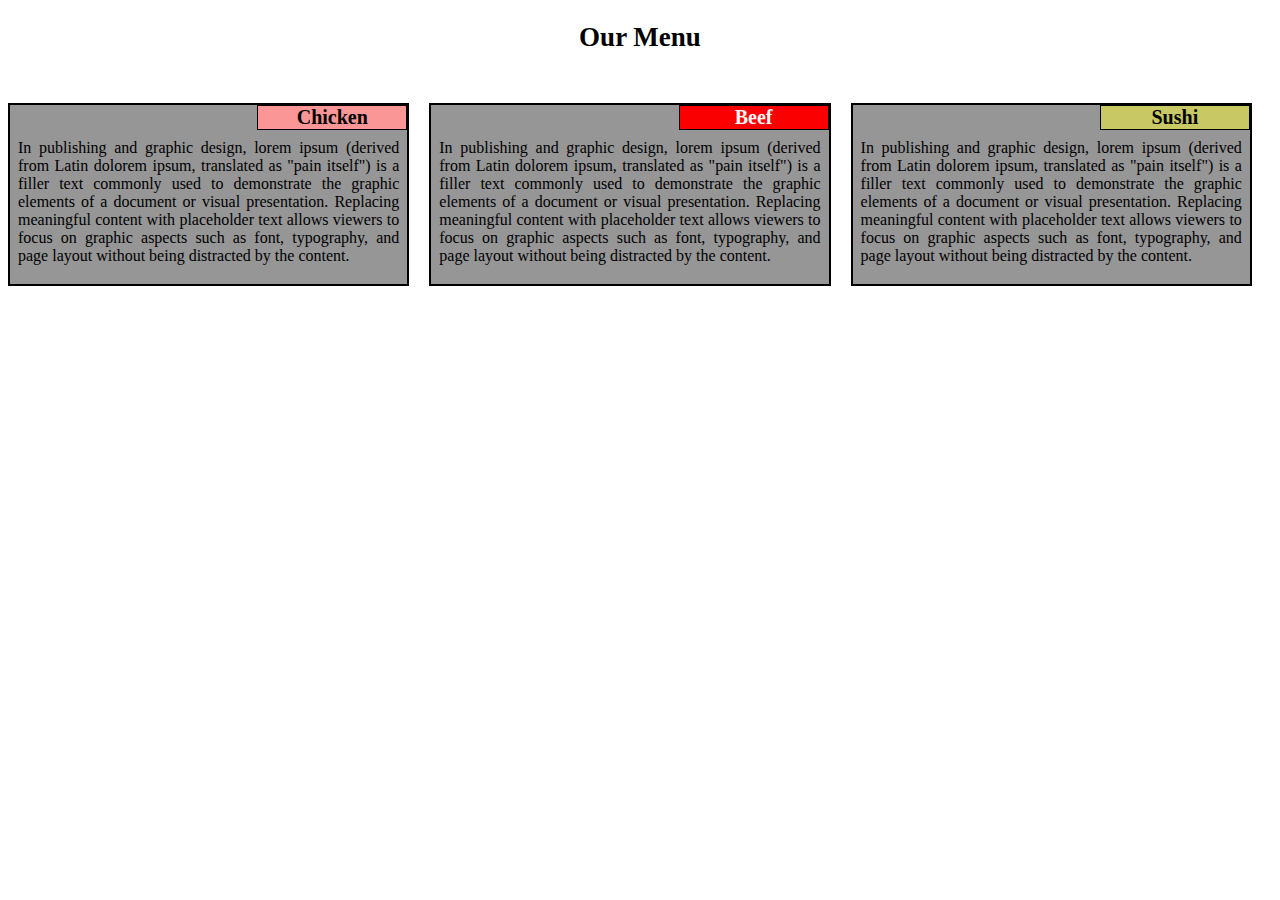
<file: module2-solution/index.html>
<!doctype html>
<html>
<head>
<link rel="stylesheet" href="css/Assignment1.css">
<meta charset="utf-8">
<meta name='viewport' content='width=device-width, initial-scale=1'>
<title>Module 2 solution</title>
</head>
<body>
<h2>Our Menu</h2>
<div class='row'>
	<div class='col-lg-4 col-md-6 sx-12'>
		<div class='section'>
			<div id='para1' class="box-heading">Chicken</div>
				<p>In publishing and graphic design, lorem ipsum (derived from Latin dolorem ipsum, translated as "pain itself") is a filler text commonly used to demonstrate the graphic elements of a document or visual presentation. Replacing meaningful content with placeholder text allows viewers to focus on graphic aspects such as font, typography, and page layout without being distracted by the content. </p>
		</div>
	</div>
	<div class='col-lg-4 col-md-6 sx-12'>
		<div class='section'>
			<div id='para2' class="box-heading">Beef</div>
				<p>In publishing and graphic design, lorem ipsum (derived from Latin dolorem ipsum, translated as "pain itself") is a filler text commonly used to demonstrate the graphic elements of a document or visual presentation. Replacing meaningful content with placeholder text allows viewers to focus on graphic aspects such as font, typography, and page layout without being distracted by the content. </p>
		</div>
	</div>
	<div class='col-lg-4 col-md-12 sx-12'>
		<div class='section'>
			<div id='para3'class="box-heading">Sushi</div>
				<p>In publishing and graphic design, lorem ipsum (derived from Latin dolorem ipsum, translated as "pain itself") is a filler text commonly used to demonstrate the graphic elements of a document or visual presentation. Replacing meaningful content with placeholder text allows viewers to focus on graphic aspects such as font, typography, and page layout without being distracted by the content.</p>
		</div>
	</div>
</div>
</body>
</html>
</file>
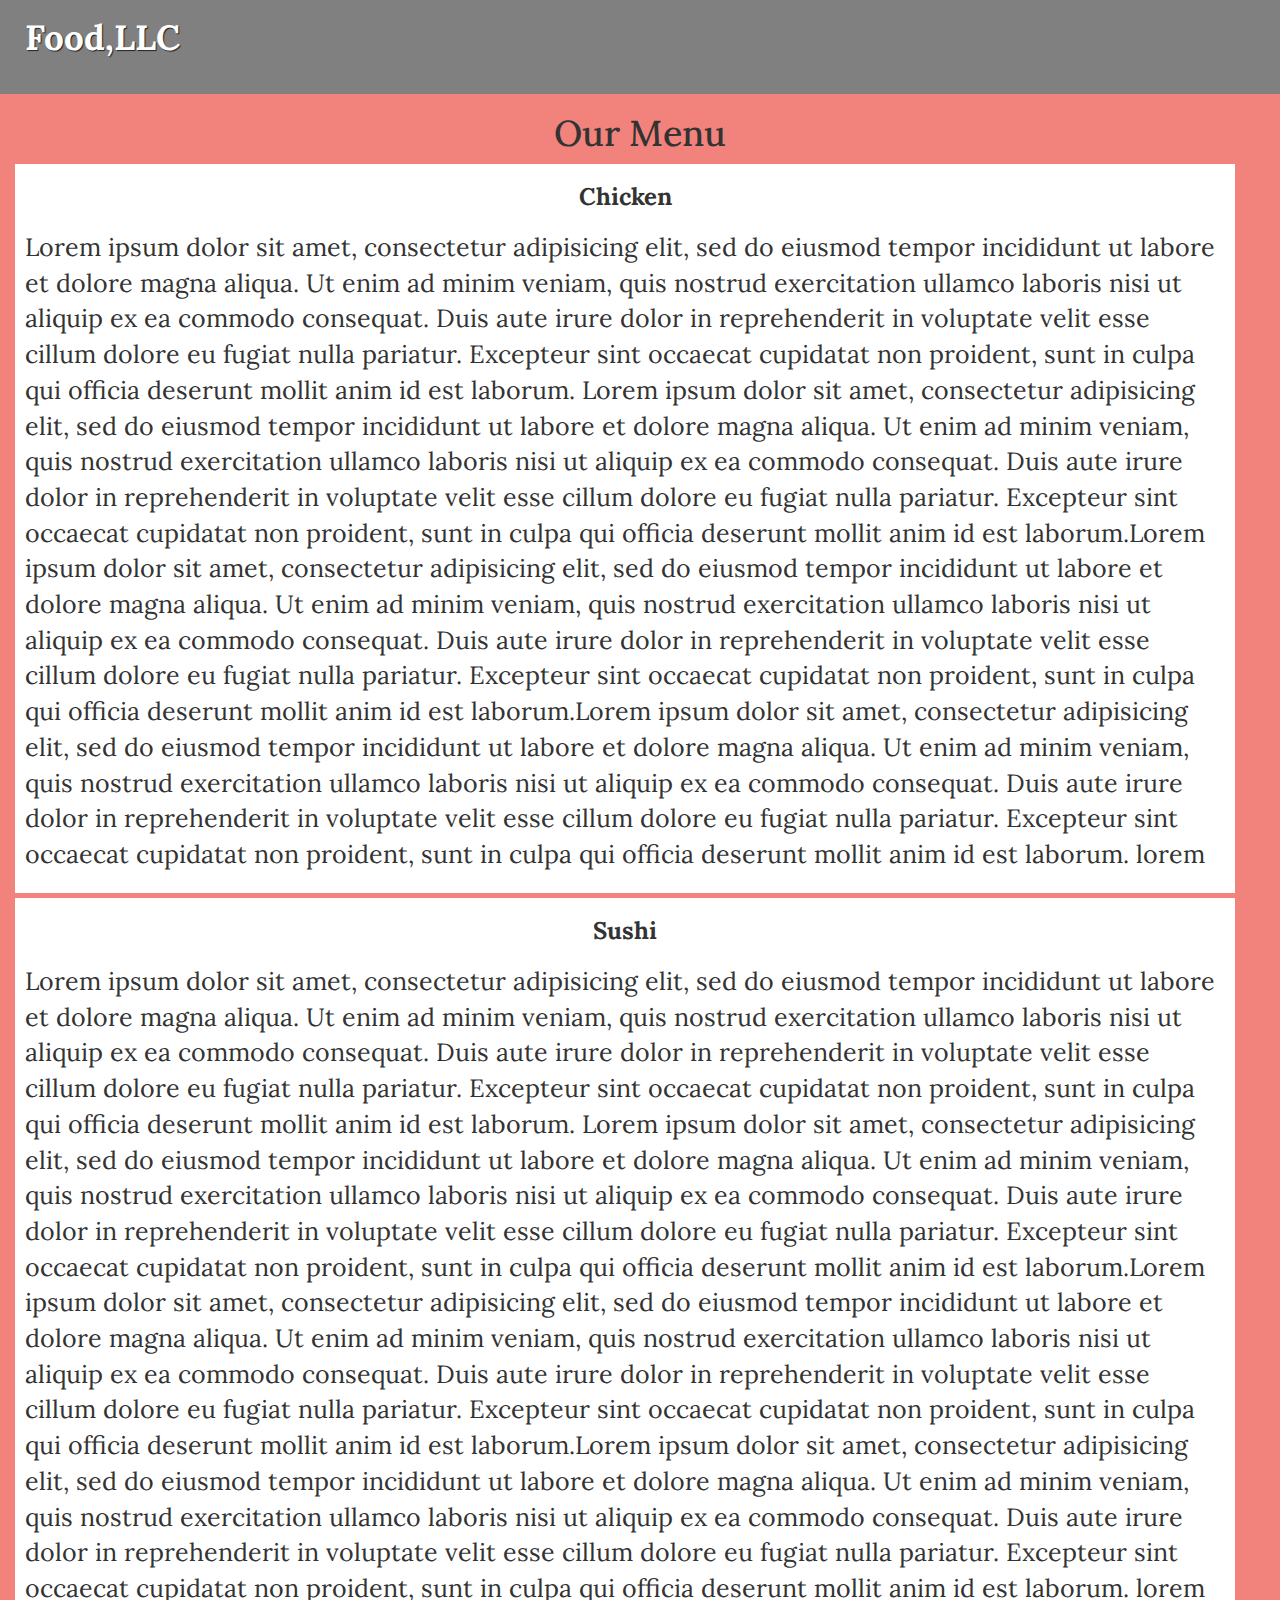
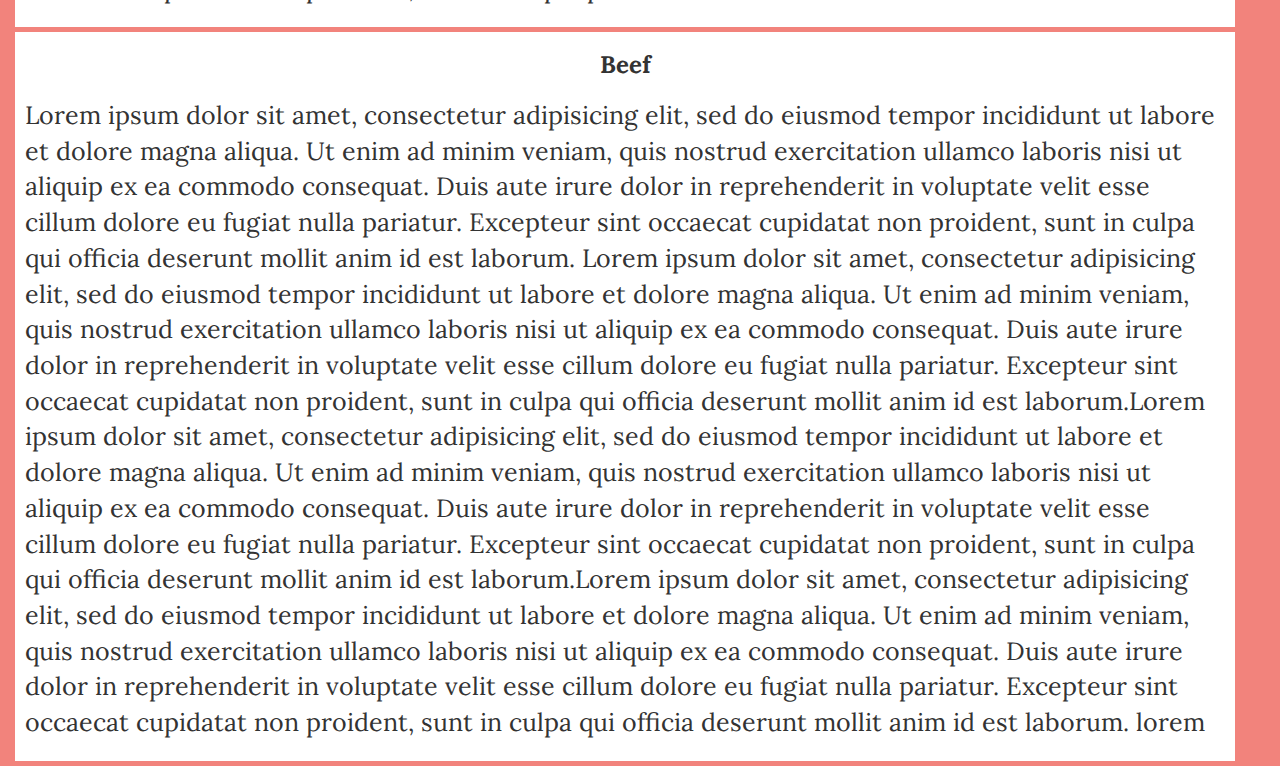
<file: module3-solution/index.html>
<!doctype html>
<html lang="en">
  <head>
    <meta charset="utf-8">
    <meta http-equiv="X-UA-Compatible" content="IE=edge">
    <meta name="viewport" content="width=device-width, initial-scale=1">
    <title>Food_LLC</title>
    <link rel="stylesheet" href="css/bootstrap.min.css">
    <link rel="stylesheet" href="css/style.css">
    
    <link href='https://fonts.googleapis.com/css?family=Lora' rel='stylesheet' type='text/css'>
  </head>
<body>
 <header>
    <nav id="header-nav" class="navbar navbar-default">
      <div class="container">
        <div class="navbar-header">
         

          <div class="navbar-brand change">
            <h1>Food,LLC</h1>
           
          </div>
          

          <button type="button" class="navbar-toggle collapsed" data-toggle="collapse" data-target="#collapsable-nav" aria-expanded="false">
            <span class="sr-only">Toggle navigation</span>
            <span class="icon-bar"></span>
            <span class="icon-bar"></span>
            <span class="icon-bar"></span>
          </button>
        </div>
     </div>

       <!-- .collapse .navbar-collapse -->
        <div id="collapsable-nav" class="collapse navbar-collapse">
           <ul id="nav-list" class="nav navbar-nav navbar-right visible-xs">
             <li>
              <a href="#">
                <br class="hidden-xs"> Chicken</a>
                <hr class="visible-xs">
            </li>
            <li>
              <a href="#">
                 Beef</a>
                <hr class="visible-xs">
            </li>
             <li>
              <a href="#">
                Sushi</a>
                <hr class="visible-xs">
            </li>
            
           
          </ul><!-- #nav-list -->
        </div><!-- .collapse .navbar-collapse -->
      </div><!-- .container -->
    </nav><!-- #header-nav -->
  </header>
   
  <h1 class="text-center">Our Menu</h1>
    <div  class="row container container-fluid " >
      
      <div class="col-md-12 col-sm-12 col-xs-12">
      <section >
 
     <h3 class="text-center"><strong>Chicken</strong></h3>
     <p class="special_prop">  Lorem ipsum dolor sit amet, consectetur adipisicing elit, sed do eiusmod  tempor incididunt ut labore et dolore magna aliqua. Ut enim ad minim veniam,
  quis nostrud exercitation ullamco laboris nisi ut aliquip ex ea commodo
  consequat. Duis aute irure dolor in reprehenderit in voluptate velit esse
  cillum dolore eu fugiat nulla pariatur. Excepteur sint occaecat cupidatat non
  proident, sunt in culpa qui officia deserunt mollit anim id est laborum.
  Lorem ipsum dolor sit amet, consectetur adipisicing elit, sed do eiusmod
  tempor incididunt ut labore et dolore magna aliqua. Ut enim ad minim veniam,
  quis nostrud exercitation ullamco laboris nisi ut aliquip ex ea commodo
  consequat. Duis aute irure dolor in reprehenderit in voluptate velit esse
  cillum dolore eu fugiat nulla pariatur. Excepteur sint occaecat cupidatat non
  proident, sunt in culpa qui officia deserunt mollit anim id est laborum.Lorem ipsum dolor sit amet, consectetur adipisicing elit, sed do eiusmod
  tempor incididunt ut labore et dolore magna aliqua. Ut enim ad minim veniam,
  quis nostrud exercitation ullamco laboris nisi ut aliquip ex ea commodo
  consequat. Duis aute irure dolor in reprehenderit in voluptate velit esse
  cillum dolore eu fugiat nulla pariatur. Excepteur sint occaecat cupidatat non
  proident, sunt in culpa qui officia deserunt mollit anim id est laborum.Lorem ipsum dolor sit amet, consectetur adipisicing elit, sed do eiusmod
  tempor incididunt ut labore et dolore magna aliqua. Ut enim ad minim veniam,
  quis nostrud exercitation ullamco laboris nisi ut aliquip ex ea commodo
  consequat. Duis aute irure dolor in reprehenderit in voluptate velit esse
  cillum dolore eu fugiat nulla pariatur. Excepteur sint occaecat cupidatat non
  proident, sunt in culpa qui officia deserunt mollit anim id est laborum.
  lorem
    
  </p>


</section>
</div>
  <div class="col-md-12 col-sm-12 col-xs-12">
      <section>    
     <h3 class="text-center"><strong>Sushi</strong></h3>
     <p class="special_prop">
    Lorem ipsum dolor sit amet, consectetur adipisicing elit, sed do eiusmod
  tempor incididunt ut labore et dolore magna aliqua. Ut enim ad minim veniam,
  quis nostrud exercitation ullamco laboris nisi ut aliquip ex ea commodo
  consequat. Duis aute irure dolor in reprehenderit in voluptate velit esse
  cillum dolore eu fugiat nulla pariatur. Excepteur sint occaecat cupidatat non
  proident, sunt in culpa qui officia deserunt mollit anim id est laborum.
  Lorem ipsum dolor sit amet, consectetur adipisicing elit, sed do eiusmod
  tempor incididunt ut labore et dolore magna aliqua. Ut enim ad minim veniam,
  quis nostrud exercitation ullamco laboris nisi ut aliquip ex ea commodo
  consequat. Duis aute irure dolor in reprehenderit in voluptate velit esse
  cillum dolore eu fugiat nulla pariatur. Excepteur sint occaecat cupidatat non
  proident, sunt in culpa qui officia deserunt mollit anim id est laborum.Lorem ipsum dolor sit amet, consectetur adipisicing elit, sed do eiusmod
  tempor incididunt ut labore et dolore magna aliqua. Ut enim ad minim veniam,
  quis nostrud exercitation ullamco laboris nisi ut aliquip ex ea commodo
  consequat. Duis aute irure dolor in reprehenderit in voluptate velit esse
  cillum dolore eu fugiat nulla pariatur. Excepteur sint occaecat cupidatat non
  proident, sunt in culpa qui officia deserunt mollit anim id est laborum.Lorem ipsum dolor sit amet, consectetur adipisicing elit, sed do eiusmod
  tempor incididunt ut labore et dolore magna aliqua. Ut enim ad minim veniam,
  quis nostrud exercitation ullamco laboris nisi ut aliquip ex ea commodo
  consequat. Duis aute irure dolor in reprehenderit in voluptate velit esse
  cillum dolore eu fugiat nulla pariatur. Excepteur sint occaecat cupidatat non
  proident, sunt in culpa qui officia deserunt mollit anim id est laborum.
  lorem

    
  </p>


</section>
</div>
  <div class="col-md-12 col-sm-12 col-xs-12 col-lg-12">
      <section >
    
      <h3 class="text-center"><strong>Beef</strong></h3>
     <p class="special_prop">
    Lorem ipsum dolor sit amet, consectetur adipisicing elit, sed do eiusmod
  tempor incididunt ut labore et dolore magna aliqua. Ut enim ad minim veniam,
  quis nostrud exercitation ullamco laboris nisi ut aliquip ex ea commodo
  consequat. Duis aute irure dolor in reprehenderit in voluptate velit esse
  cillum dolore eu fugiat nulla pariatur. Excepteur sint occaecat cupidatat non
  proident, sunt in culpa qui officia deserunt mollit anim id est laborum.
  Lorem ipsum dolor sit amet, consectetur adipisicing elit, sed do eiusmod
  tempor incididunt ut labore et dolore magna aliqua. Ut enim ad minim veniam,
  quis nostrud exercitation ullamco laboris nisi ut aliquip ex ea commodo
  consequat. Duis aute irure dolor in reprehenderit in voluptate velit esse
  cillum dolore eu fugiat nulla pariatur. Excepteur sint occaecat cupidatat non
  proident, sunt in culpa qui officia deserunt mollit anim id est laborum.Lorem ipsum dolor sit amet, consectetur adipisicing elit, sed do eiusmod
  tempor incididunt ut labore et dolore magna aliqua. Ut enim ad minim veniam,
  quis nostrud exercitation ullamco laboris nisi ut aliquip ex ea commodo
  consequat. Duis aute irure dolor in reprehenderit in voluptate velit esse
  cillum dolore eu fugiat nulla pariatur. Excepteur sint occaecat cupidatat non
  proident, sunt in culpa qui officia deserunt mollit anim id est laborum.Lorem ipsum dolor sit amet, consectetur adipisicing elit, sed do eiusmod
  tempor incididunt ut labore et dolore magna aliqua. Ut enim ad minim veniam,
  quis nostrud exercitation ullamco laboris nisi ut aliquip ex ea commodo
  consequat. Duis aute irure dolor in reprehenderit in voluptate velit esse
  cillum dolore eu fugiat nulla pariatur. Excepteur sint occaecat cupidatat non
  proident, sunt in culpa qui officia deserunt mollit anim id est laborum.
  lorem

    
  </p>


</section>
</div>

</div>


  <!-- jQuery (Bootstrap JS plugins depend on it) -->
  <script src="js/jquery-2.1.4.min.js"></script>
  <script src="js/bootstrap.min.js"></script>
 
</body>
</html>
</file>
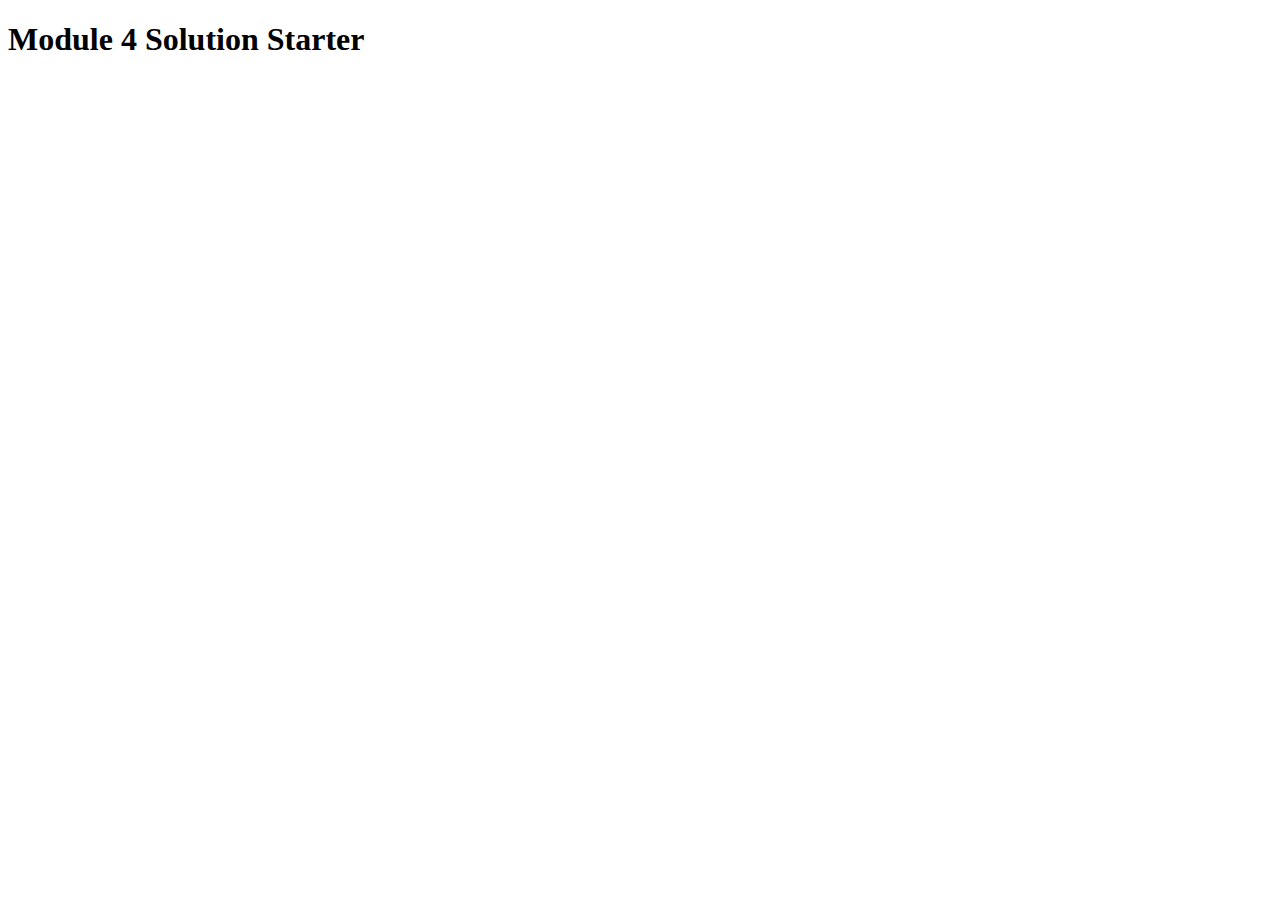
<file: module4-solution/index.html>
<!DOCTYPE html>
<html>
<head>
  <meta charset="utf-8">
  <title>Module 4 Solution Starter</title>
  <script>
    var names = []; // DO NOT REMOVE
  </script>
  <script src="SpeakHello.js"></script><!-- //script1 -->
  <script src="SpeakGoodBye.js"></script><!-- script2 -->
  <script src="script.js"></script><!-- app.j -->
</head>
<body>
  <h1>Module 4 Solution Starter</h1>
</body>
</html>
</file>
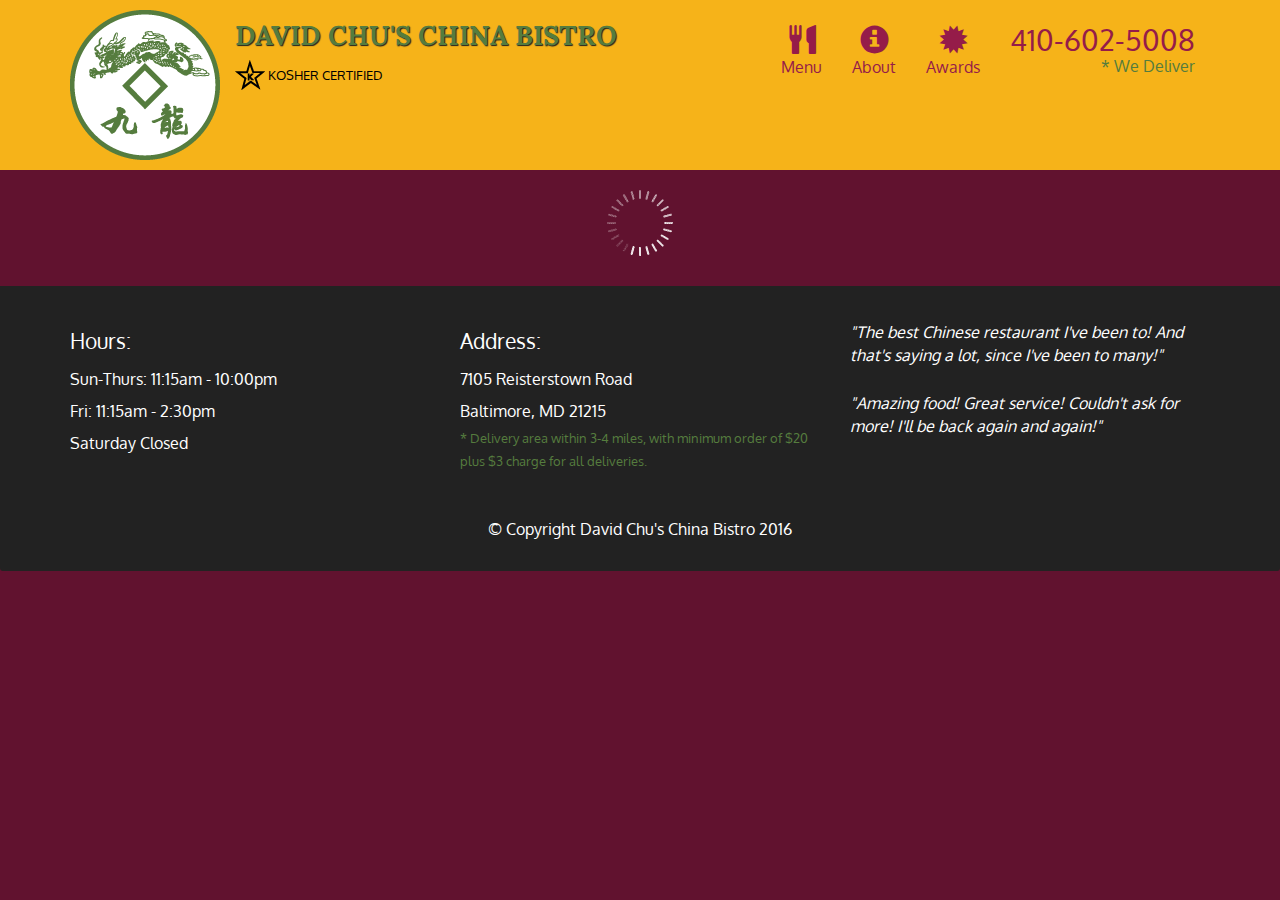
<file: module5_solution/index.html>
<!doctype html>
<html lang="en">
  <head>
    <meta charset="utf-8">
    <meta http-equiv="X-UA-Compatible" content="IE=edge">
    <meta name="viewport" content="width=device-width, initial-scale=1">
    <title>David Chu's China Bistro</title>
    <link rel="stylesheet" href="css/bootstrap.min.css">
    <link rel="stylesheet" href="css/styles.css">
    <link href='https://fonts.googleapis.com/css?family=Oxygen:400,300,700' rel='stylesheet' type='text/css'>
    <link href='https://fonts.googleapis.com/css?family=Lora' rel='stylesheet' type='text/css'>
  </head>
<body>
  <header>
    <nav id="header-nav" class="navbar navbar-default">
      <div class="container">
        <div class="navbar-header">
          <a href="index.html" class="pull-left visible-md visible-lg">
            <div id="logo-img" alt="Logo image"></div>
          </a>

          <div class="navbar-brand">
            <a href="index.html"><h1>David Chu's China Bistro</h1></a>
            <p>
              <img src="images/star-k-logo.png" alt="Kosher certification">
              <span>Kosher Certified</span>
            </p>
          </div>

          <button id="navbarToggle" type="button" class="navbar-toggle collapsed" data-toggle="collapse" data-target="#collapsable-nav" aria-expanded="false">
            <span class="sr-only">Toggle navigation</span>
            <span class="icon-bar"></span>
            <span class="icon-bar"></span>
            <span class="icon-bar"></span>
          </button>
        </div>
        
        <div id="collapsable-nav" class="collapse navbar-collapse">
           <ul id="nav-list" class="nav navbar-nav navbar-right">
            <li id="navHomeButton" class="visible-xs active">
              <a href="index.html">
                <span class="glyphicon glyphicon-home"></span> Home</a>
            </li>
            <li id="navMenuButton">
              <a href="#" onclick="$dc.loadMenuCategories();">
                <span class="glyphicon glyphicon-cutlery"></span><br class="hidden-xs"> Menu</a>
            </li>
            <li>
              <a href="#">
                <span class="glyphicon glyphicon-info-sign"></span><br class="hidden-xs"> About</a>
            </li>
            <li>
              <a href="#">
                <span class="glyphicon glyphicon-certificate"></span><br class="hidden-xs"> Awards</a>
            </li>
            <li id="phone" class="hidden-xs">
              <a href="tel:410-602-5008">
                <span>410-602-5008</span></a><div>* We Deliver</div>
            </li>
          </ul><!-- #nav-list -->
        </div><!-- .collapse .navbar-collapse -->
      </div><!-- .container -->
    </nav><!-- #header-nav -->
  </header>

  <div id="call-btn" class="visible-xs">
    <a class="btn" href="tel:410-602-5008">
    <span class="glyphicon glyphicon-earphone"></span>
    410-602-5008
    </a>
  </div>
  <div id="xs-deliver" class="text-center visible-xs">* We Deliver</div>

  <div id="main-content" class="container"></div>

  <footer class="panel-footer">
    <div class="container">
      <div class="row">
        <section id="hours" class="col-sm-4">
          <span>Hours:</span><br>
          Sun-Thurs: 11:15am - 10:00pm<br>
          Fri: 11:15am - 2:30pm<br>
          Saturday Closed
          <hr class="visible-xs">
        </section>
        <section id="address" class="col-sm-4">
          <span>Address:</span><br>
          7105 Reisterstown Road<br>
          Baltimore, MD 21215
          <p>* Delivery area within 3-4 miles, with minimum order of $20 plus $3 charge for all deliveries.</p>
          <hr class="visible-xs">
        </section>
        <section id="testimonials" class="col-sm-4">
          <p>"The best Chinese restaurant I've been to! And that's saying a lot, since I've been to many!"</p>
          <p>"Amazing food! Great service! Couldn't ask for more! I'll be back again and again!"</p>
        </section>
      </div>
      <div class="text-center">&copy; Copyright David Chu's China Bistro 2016</div>
    </div>
  </footer>

  <!-- jQuery (Bootstrap JS plugins depend on it) -->
  <script src="js/jquery-2.1.4.min.js"></script>
  <script src="js/bootstrap.min.js"></script>
  <script src="js/ajax-utils.js"></script>
  <script src="js/script.js"></script>
</body>
</html>
</file>
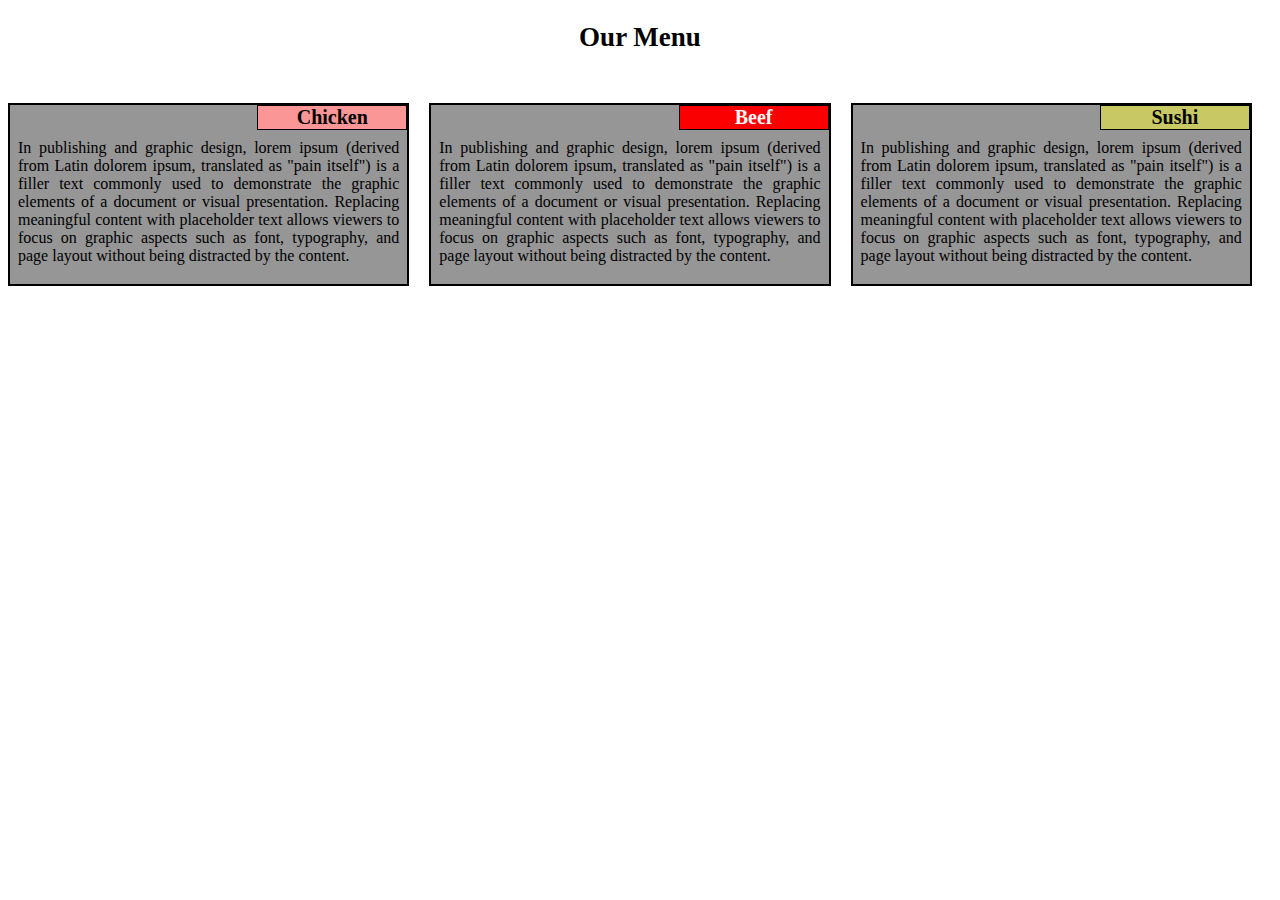
<file: Assignment1.html>
<!doctype html>
<html>
<head>
<link rel="stylesheet" href="Assignment1.css">
<meta charset="utf-8">
<meta name='viewport' content='width=device-width, initial-scale=1'>
<title>Module 2 solution</title>
</head>
<body>
<h2>Our Menu</h2>
<div class='row'>
	<div class='col-lg-4 col-md-6 sx-12'>
		<div class='section'>
			<div id='para1' class="box-heading">Chicken</div>
				<p>In publishing and graphic design, lorem ipsum (derived from Latin dolorem ipsum, translated as "pain itself") is a filler text commonly used to demonstrate the graphic elements of a document or visual presentation. Replacing meaningful content with placeholder text allows viewers to focus on graphic aspects such as font, typography, and page layout without being distracted by the content. </p>
		</div>
	</div>
	<div class='col-lg-4 col-md-6 sx-12'>
		<div class='section'>
			<div id='para2' class="box-heading">Beef</div>
				<p>In publishing and graphic design, lorem ipsum (derived from Latin dolorem ipsum, translated as "pain itself") is a filler text commonly used to demonstrate the graphic elements of a document or visual presentation. Replacing meaningful content with placeholder text allows viewers to focus on graphic aspects such as font, typography, and page layout without being distracted by the content. </p>
		</div>
	</div>
	<div class='col-lg-4 col-md-12 sx-12'>
		<div class='section'>
			<div id='para3'class="box-heading">Sushi</div>
				<p>In publishing and graphic design, lorem ipsum (derived from Latin dolorem ipsum, translated as "pain itself") is a filler text commonly used to demonstrate the graphic elements of a document or visual presentation. Replacing meaningful content with placeholder text allows viewers to focus on graphic aspects such as font, typography, and page layout without being distracted by the content.</p>
		</div>
	</div>
</div>
</body>
</html>
</file>
<file: module2-solution/css/Assignment1.css>
* {
  box-sizing: border-box;
}

h2{
	font-size: 27px;
	font-family: sans-serif serif;
	text-align: center;
	color: rgb(0, 0, 0);
	margin-bottom: 30px;
}

p {
	padding: 15px 5px 0px 5px;
	font-family:  sans-serif serif;
	font-size: 16px;
	position: relative;
}

.section { 
	background-color: rgb(150, 150, 150);
   	border: 2px solid black;
   	margin-top: 20px; 
   	margin-right: 20px; 
   	padding: 3px;
   	text-align: justify;
   	position: relative;
 }

.box-heading{
	font-size: 20px;
	width: 150px;
	border: 1px solid black;
	font-weight: bold;
	text-align: center;
	float: right; top :0; right: 0; margin: 0;
	position: absolute;
}
#para1 {
	background-color: rgb(250, 150, 150);
	color: rgb(0, 0, 0);
}
#para2 {
	background-color: rgb(250, 0, 0);
	color: rgb(250, 250, 250);
}
#para3{
	background-color: rgb(200, 200, 100);
	color: rgb(0, 0, 0);
}
}

.row {
	width: 100%;
}

/* Desktop */

@media (min-width: 992px) {
 
  .col-lg-4 {
    width: 33.33%;
    float: left;
	}
}

/* Tablet  */
@media (min-width: 768px) and (max-width: 991px) {
 
  .col-md-6 {
    width: 50%;
    float: left;
  }
  .col-md-12 {
    width: 100%;
    float: left;
  }
}
/* Mobile  */
@media (max-width: 767px)  {
  
  .col-sx-12 {
  	float: left;
    width: 100%;
  }
}
</file>
<file: module3-solution/css/style.css>
*
{
	box-sizing: border-box;
}
body
{   font-family: 'Lora',sans-serif;
	background-color: #f2837c;
	
	font-color: #b5e1f7;
	width:100%;

}
section {
	
	background-color: white;
	width: 100%;
	height: auto;
	clear: both;
	display: inline-block;
	position: relative;
	overflow: auto;
}


.change
{
font-size: 40px;
height:94px;
}
#header-nav{
	background-color: grey;
	border-radius: 0px;
	border: 0px;
}
.navbar-brand
{
	padding: 25px;
}
.navbar-brand h1
{
	font-family: 'Lora', serif;
	color: white;
	font-size: 3.5rem;
	text-shadow: 1px 1px 1px #222;
	margin-top: 0px;
	margin-bottom: 0px;
	text-decoration: none;
	line-height: 0.75;
	font-weight: bold;
	margin-left: 0px 0px 0px 0px;
}

.container
{
	width:100%;
}


#nav-list {

  margin-top: 10px;
}
#nav-list a {
  color: white;
  text-align: center;
}
#nav-list a:hover {
  background: black;
}



.special_prop
{
	background-color: white;
	font-family: 'Lora',sans-serif;
	font-size: 25px;
	margin-top:10px ;
	margin-bottom:10px;
	margin-left: 10px
	margin-right: -10px;
	
	
}
p
{
	font-color:#120f0f;
	padding: 10px;
}
</file>
<file: module5_solution/css/styles.css>
body {
  font-size: 16px;
  color: #fff;
  background-color: #61122f;
  font-family: 'Oxygen', sans-serif;
}

/** HEADER **/
#header-nav {
  background-color: #f6b319;
  border-radius: 0;
  border: 0;
}

#logo-img {
  background: url('../images/restaurant-logo_large.png') no-repeat;
  width: 150px;
  height: 150px;
  margin: 10px 15px 10px 0;
}

.navbar-brand {
  padding-top: 25px;
}
.navbar-brand h1 { /* Restaurant name */
  font-family: 'Lora', serif;
  color: #557c3e;
  font-size: 1.5em;
  text-transform: uppercase;
  font-weight: bold;
  text-shadow: 1px 1px 1px #222;
  margin-top: 0;
  margin-bottom: 0;
  line-height: .75;
}
.navbar-brand a:hover, .navbar-brand a:focus {
  text-decoration: none;
}
.navbar-brand p { /* Kosher cert */
  color: #000;
  text-transform: uppercase;
  font-size: .7em;
  margin-top: 15px;
}
.navbar-brand p span { /* Star-K */
  vertical-align: middle;
}

#nav-list {
  margin-top: 10px;
}
#nav-list a {
  color: #951C49;
  text-align: center;
}
#nav-list a:hover {
  background: #E7E7E7;
}
#nav-list a span {
  font-size: 1.8em;
}

#phone {
  margin-top: 5px;
}
#phone a { /* Phone number */
  text-align: right;
  padding-bottom: 0;
}
#phone div { /* We Deliver */
  color: #557c3e;
  text-align: right;
  padding-right: 15px;
}

.navbar-header button.navbar-toggle, .navbar-header .icon-bar {
  border: 1px solid #61122f;
}
.navbar-header button.navbar-toggle {
  clear: both;
  margin-top: -30px;
}
/* END HEADER */

/* FOOTER */
.panel-footer {
  margin-top: 30px;
  padding-top: 35px;
  padding-bottom: 30px;
  background-color: #222;
  border-top: 0;
}
.panel-footer div.row {
  margin-bottom: 35px;
}
#hours, #address {
  line-height: 2;
}
#hours > span, #address > span {
  font-size: 1.3em;
}
#address p {
  color: #557c3e;
  font-size: .8em;
  line-height: 1.8;
}
#testimonials {
  font-style: italic;
}
#testimonials p:nth-child(2) {
  margin-top: 25px;
}
/* END FOOTER */



/* HOME PAGE */
.container .jumbotron {
  box-shadow: 0 0 50px #3F0C1F;
  border: 2px solid #3F0C1F;
}

#menu-tile, #specials-tile, #map-tile {
  height: 250px;
  width: 100%;
  margin-bottom: 15px;
  position: relative;
  border: 2px solid #3F0C1F;
  overflow: hidden;
}
#menu-tile:hover, #specials-tile:hover, #map-tile:hover {
  box-shadow: 0 1px 5px 1px #cccccc;
}
#menu-tile {
  background: url('../images/menu-tile.jpg') no-repeat;
  background-position: center;
}
#specials-tile {
  background: url('../images/specials-tile.jpg') no-repeat;
  background-position: center;
}
#menu-tile span, #specials-tile span, #map-tile span {
  position: absolute;
  bottom: 0;
  right: 0;
  width: 100%;
  text-align: center;
  font-size: 1.6em;
  text-transform: uppercase;
  background-color: #000;
  color: #fff;
  opacity: .8;
}
/* END HOME PAGE */

/* MENU CATEGORIES PAGE */
.category-tile { 
  position: relative;
  border: 2px solid #3F0C1F;
  overflow: hidden;
  width: 200px;
  height: 200px;
  margin: 0 auto 15px;
}
.category-tile span {
  position: absolute;
  bottom: 0;
  right: 0;
  width: 100%;
  text-align: center;
  font-size: 1.2em;
  text-transform: uppercase;
  background-color: #000;
  color: #fff;
  opacity: .8;
}
.category-tile:hover {
  box-shadow: 0 1px 5px 1px #cccccc;
}

#menu-categories-title + div {
  margin-bottom: 50px;
}
/* END MENU CATEGORIES PAGE */

/* SINGLE CATEGORY PAGE */
.menu-item-tile {
  margin-bottom: 25px;
}
.menu-item-tile hr {
  width: 80%;
}
.menu-item-tile .menu-item-price {
  font-size: 1.1em;
  text-align: right;
  margin-top: -15px;
  margin-right: -15px;
}
.menu-item-tile .menu-item-price span {
  font-size: .6em;
}
.menu-item-photo {
  position: relative;
  border: 2px solid #3F0C1F; 
  overflow: hidden;
  padding: 0;
  margin-right: -15px;
  margin-left: auto;
  margin-bottom: 20px;
  max-width: 250px;
}
.menu-item-photo div {
  position: absolute;
  bottom: 0;
  right: 0;
  width: 80px;
  background-color: #557c3e;
  text-align: center;
}
.menu-item-description {
  padding-right: 30px;
}
h3.menu-item-title {
  margin: 0 0 10px;
}
.menu-item-details {
  font-size: .9em;
  font-style: italic;
}
/* END SINGLE CATEGORY PAGE */


/********** Large devices only **********/
@media (min-width: 1200px) {
  .container .jumbotron {
    background: url('../images/jumbotron_1200.jpg') no-repeat;
    height: 675px;
  }
}

/********** Medium devices only **********/
@media (min-width: 992px) and (max-width: 1199px) {
  /* Header */
  #logo-img {
    background: url('../images/restaurant-logo_medium.png') no-repeat;
    width: 100px;
    height: 100px;
    margin: 5px 5px 5px 0;
  }
  /* End Header */

  /* Home Page */
  .container .jumbotron {
    background: url('../images/jumbotron_992.jpg') no-repeat;
    height: 558px;
  }
  /* End Home Page */
}

/********** Small devices only **********/
@media (min-width: 768px) and (max-width: 991px) {
  /* Home Page */
  .container .jumbotron {
    background: url('../images/jumbotron_768.jpg') no-repeat;
    height: 432px;
  }
  /* End Home Page */
}

/********** Extra small devices only **********/
@media (max-width: 767px) {
  /* Header */
  .navbar-brand {
    padding-top: 10px;
    height: 80px;
  }
  .navbar-brand h1 { /* Restaurant name */
    padding-top: 10px;
    font-size: 5vw; /* 1vw = 1% of viewport width */
  }
  .navbar-brand p { /* Kosher cert */
    font-size: .6em;
    margin-top: 12px;
  }
  .navbar-brand p img { /* Star-K */
    height: 20px;
  }

  #collapsable-nav a { /* Collapsed nav menu text */
    font-size: 1.2em;
  }
  #collapsable-nav a span { /* Collapsed nav menu glyph */
    font-size: 1em;
    margin-right: 5px;
  }

  #call-btn > a {
    font-size: 1.5em;
    display: block;
    margin: 0 20px;
    padding: 10px;
    border: 2px solid #fff;
    background-color: #f6b319;
    color: #951c49;
  }
  #xs-deliver {
    margin-top: 5px;
    font-size: .7em;
    letter-spacing: .1em;
    text-transform: uppercase;
  }
  /* End Header */

  /* Footer */
  .panel-footer section {
    margin-bottom: 30px;
    text-align: center;
  }
  .panel-footer section:nth-child(3) {
    margin-bottom: 0; /* margin already exists on the whole row */
  }
  .panel-footer section hr {
    width: 50%;
  }
  /* End Footer */

  /* Home Page */
  .container .jumbotron {
    margin-top: 30px;
    padding: 0;
  }
  #menu-tile, #specials-tile {
    width: 360px;
    margin: 0 auto 15px;
  }

  .menu-item-photo {
    margin-right: auto;
  }
  .menu-item-tile .menu-item-price {
    text-align: center;
  }
  .menu-item-description {
    text-align: center;;
  }
}


/********** Super extra small devices Only :-) (e.g., iPhone 4) **********/
@media (max-width: 479px) {
  /* Header */
  .navbar-brand h1 { /* Restaurant name */
    padding-top: 5px;
    font-size: 6vw;
  }
  /* End Header */
  
  /* Home page */
  #menu-tile, #specials-tile {
    width: 280px;
    margin: 0 auto 15px;
  }

  .col-xxs-12 {
    position: relative;
    min-height: 1px;
    padding-right: 15px;
    padding-left: 15px;
    float: left;
    width: 100%;
  }
}
</file>
<file: Assignment1.css>
* {
  box-sizing: border-box;
}

h2{
	font-size: 27px;
	font-family: sans-serif serif;
	text-align: center;
	color: rgb(0, 0, 0);
	margin-bottom: 30px;
}

p {
	padding: 15px 5px 0px 5px;
	font-family:  sans-serif serif;
	font-size: 16px;
	position: relative;
}

.section { 
	background-color: rgb(150, 150, 150);
   	border: 2px solid black;
   	margin-top: 20px; 
   	margin-right: 20px; 
   	padding: 3px;
   	text-align: justify;
   	position: relative;
 }

.box-heading{
	font-size: 20px;
	width: 150px;
	border: 1px solid black;
	font-weight: bold;
	text-align: center;
	float: right; top :0; right: 0; margin: 0;
	position: absolute;
}
#para1 {
	background-color: rgb(250, 150, 150);
	color: rgb(0, 0, 0);
}
#para2 {
	background-color: rgb(250, 0, 0);
	color: rgb(250, 250, 250);
}
#para3{
	background-color: rgb(200, 200, 100);
	color: rgb(0, 0, 0);
}
}

.row {
	width: 100%;
}

/* Desktop */

@media (min-width: 992px) {
 
  .col-lg-4 {
    width: 33.33%;
    float: left;
	}
}

/* Tablet  */
@media (min-width: 768px) and (max-width: 991px) {
 
  .col-md-6 {
    width: 50%;
    float: left;
  }
  .col-md-12 {
    width: 100%;
    float: left;
  }
}
/* Mobile  */
@media (max-width: 767px)  {
  
  .col-sx-12 {
  	float: left;
    width: 100%;
  }
}
</file>
